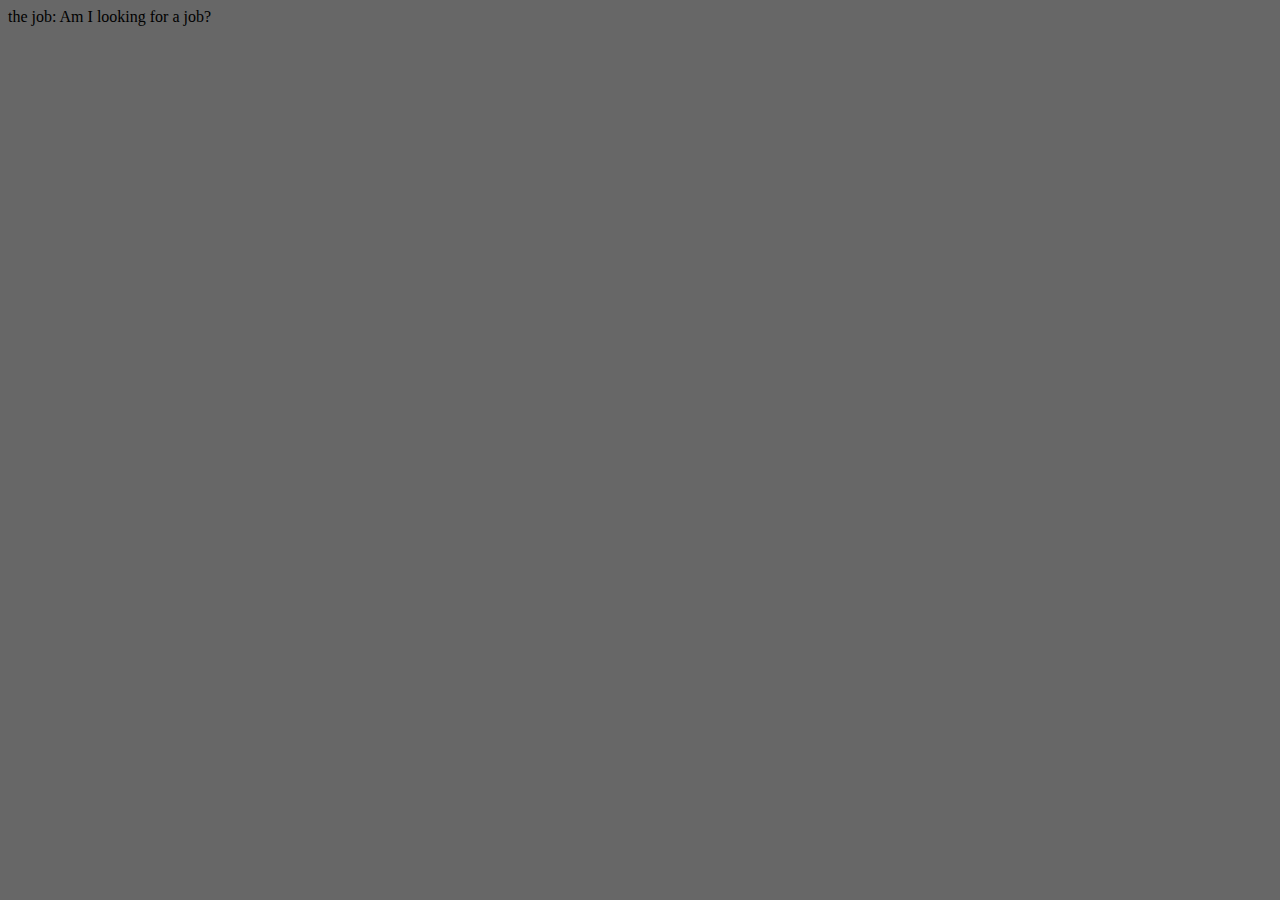
<file: job/html/index.html>
<html>
<style>
body {
	background-color:#676767;
}
#wrapper{
  width: 90%;
}

#content{
  width: 100%;
}

#sidebar-left{
  width: 100%;
  clear: both;

  /* Additional styling for our new layout */
  border-top: 1px solid #ccc;
  margin-top: 20px;
}

#sidebar-right{
  width: 100%;
  clear: both;

  /* Additional styling for our new layout */
  border-top: 1px solid #ccc;
  margin-top: 20px;
}
</style>
<meta name="theme-color" content="#676767">
<div>the job: Am I looking for a job?</div>
</html>
</file>
